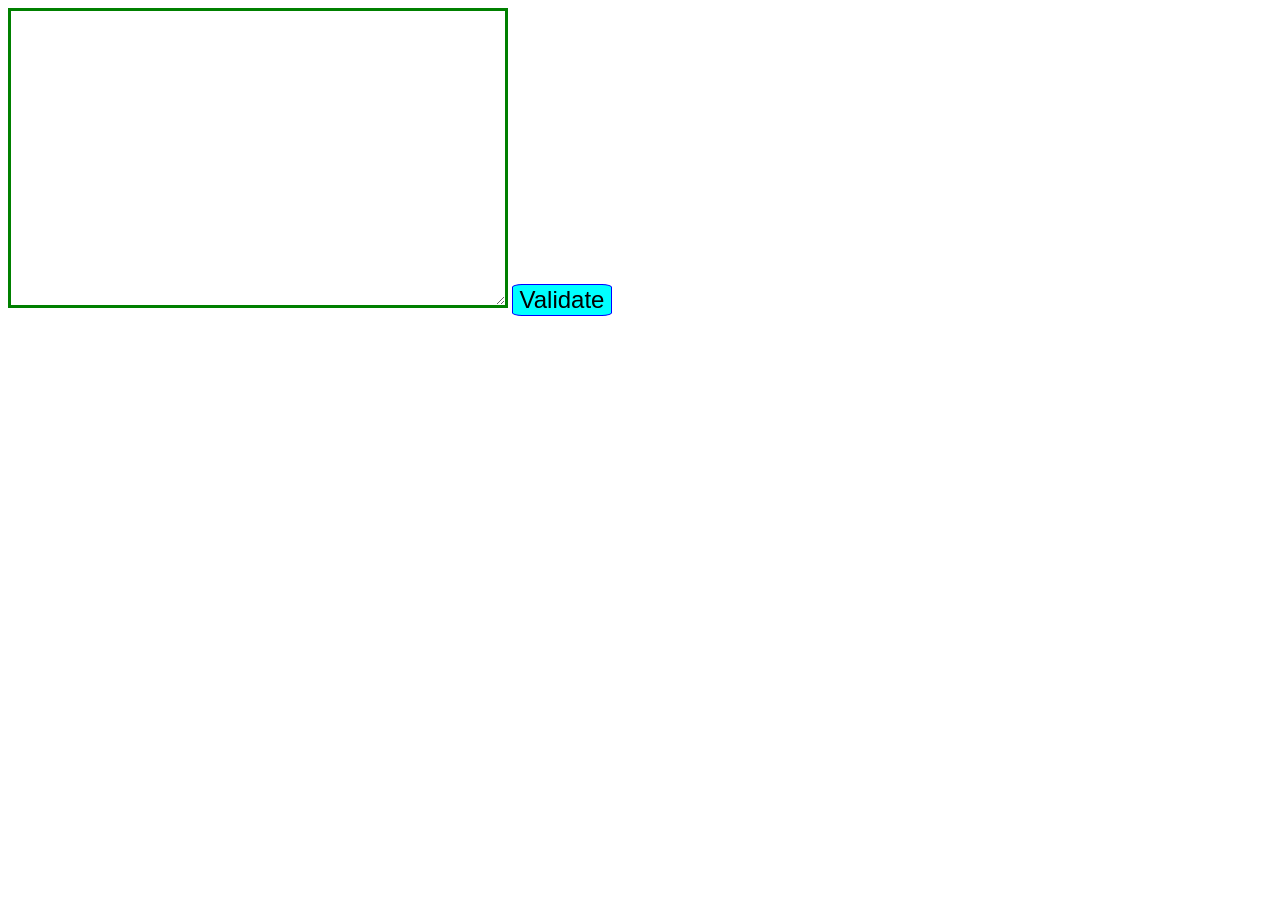
<file: json_validator/index.html>
<!DOCTYPE html>
<html lang="en" dir="ltr">
    <head>
        <meta charset="utf-8">
        <title>JSON validator</title>
        <link rel="stylesheet" href="style.css">
    </head>
    <body>
        <textarea class="textarea"></textarea>
        <button class="button">Validate</button>



        <script src="https://code.jquery.com/jquery-3.3.1.min.js"></script>
        <script src="script.js"></script>
    </body>
</html>
</file>
<file: json_validator/style.css>
* {
    box-sizing: border-box;
}

.textarea {
    width: 500px;
    height: 300px;
    border: 3px solid green;
}

.button {
    width: 100px;
    font-size: 24px;
    border-radius: 10%;
    border: 1px solid blue;
    background-color: aqua;
}
</file>
